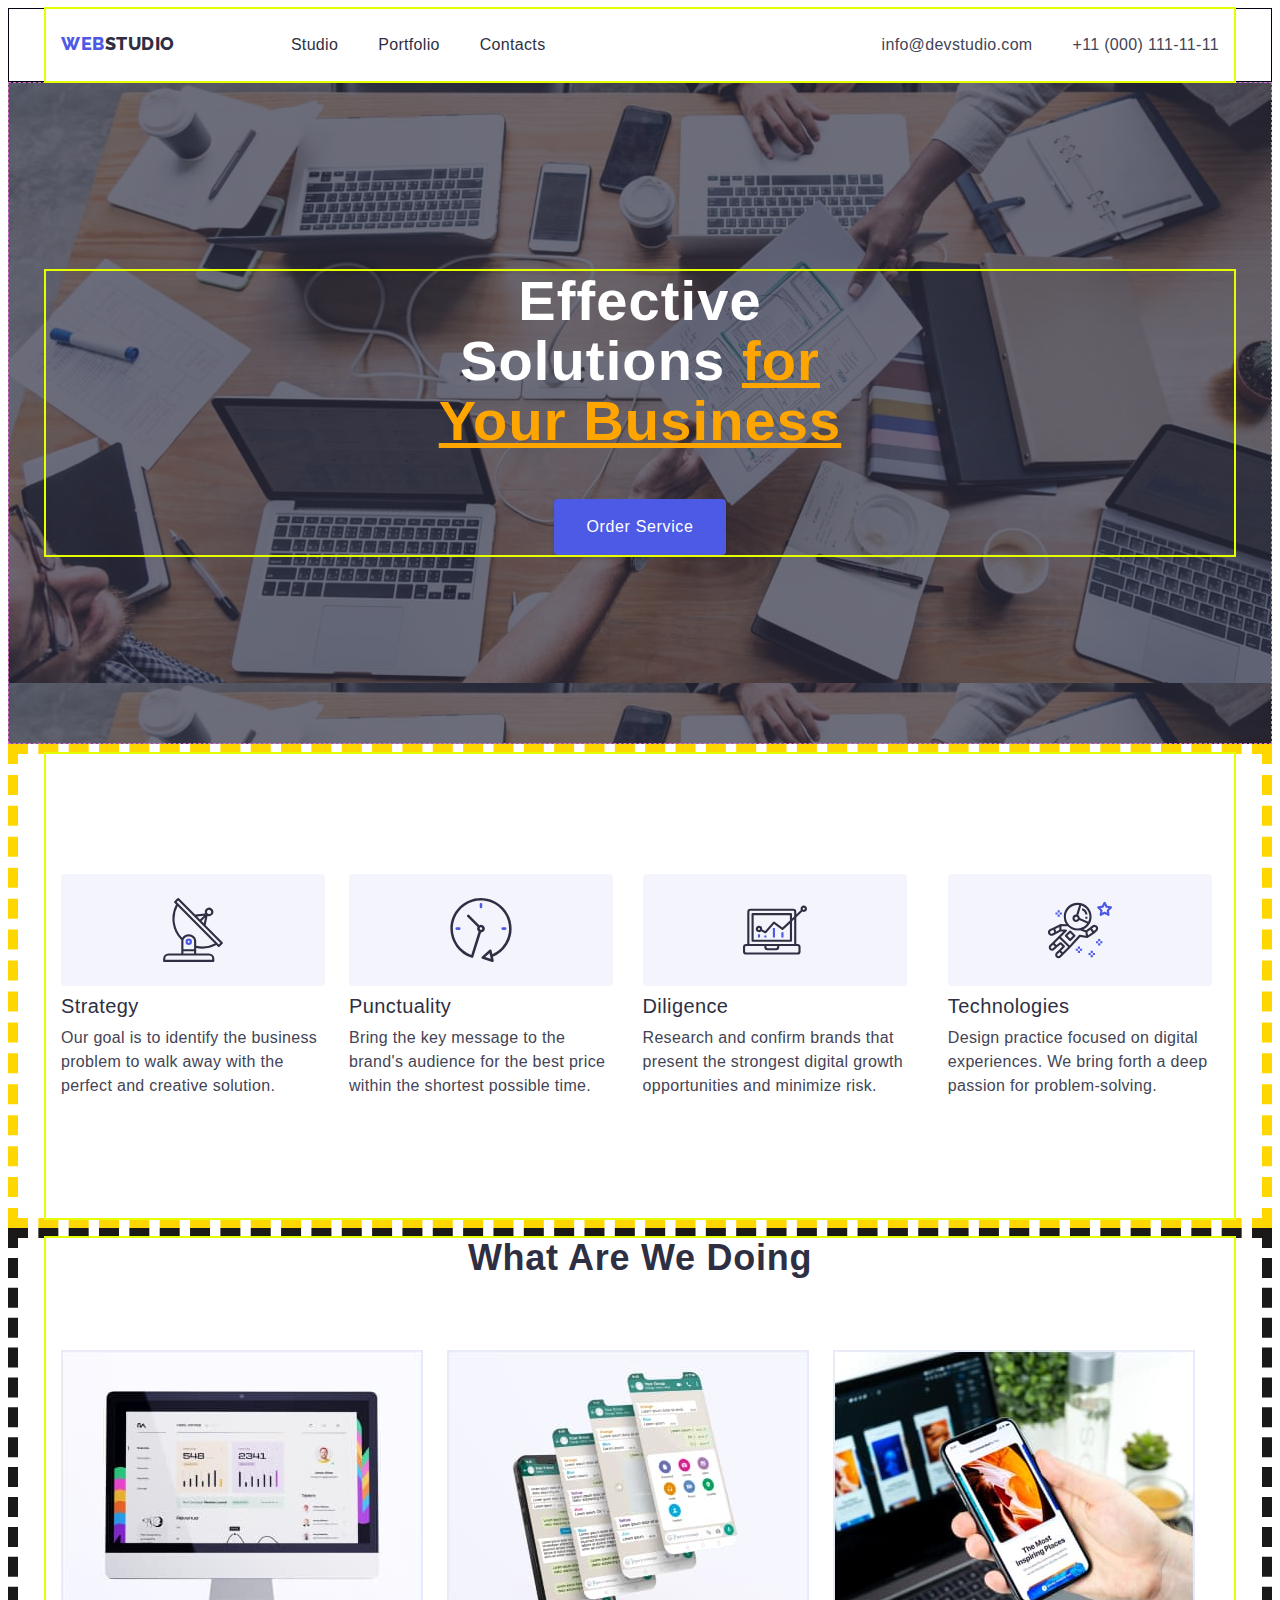
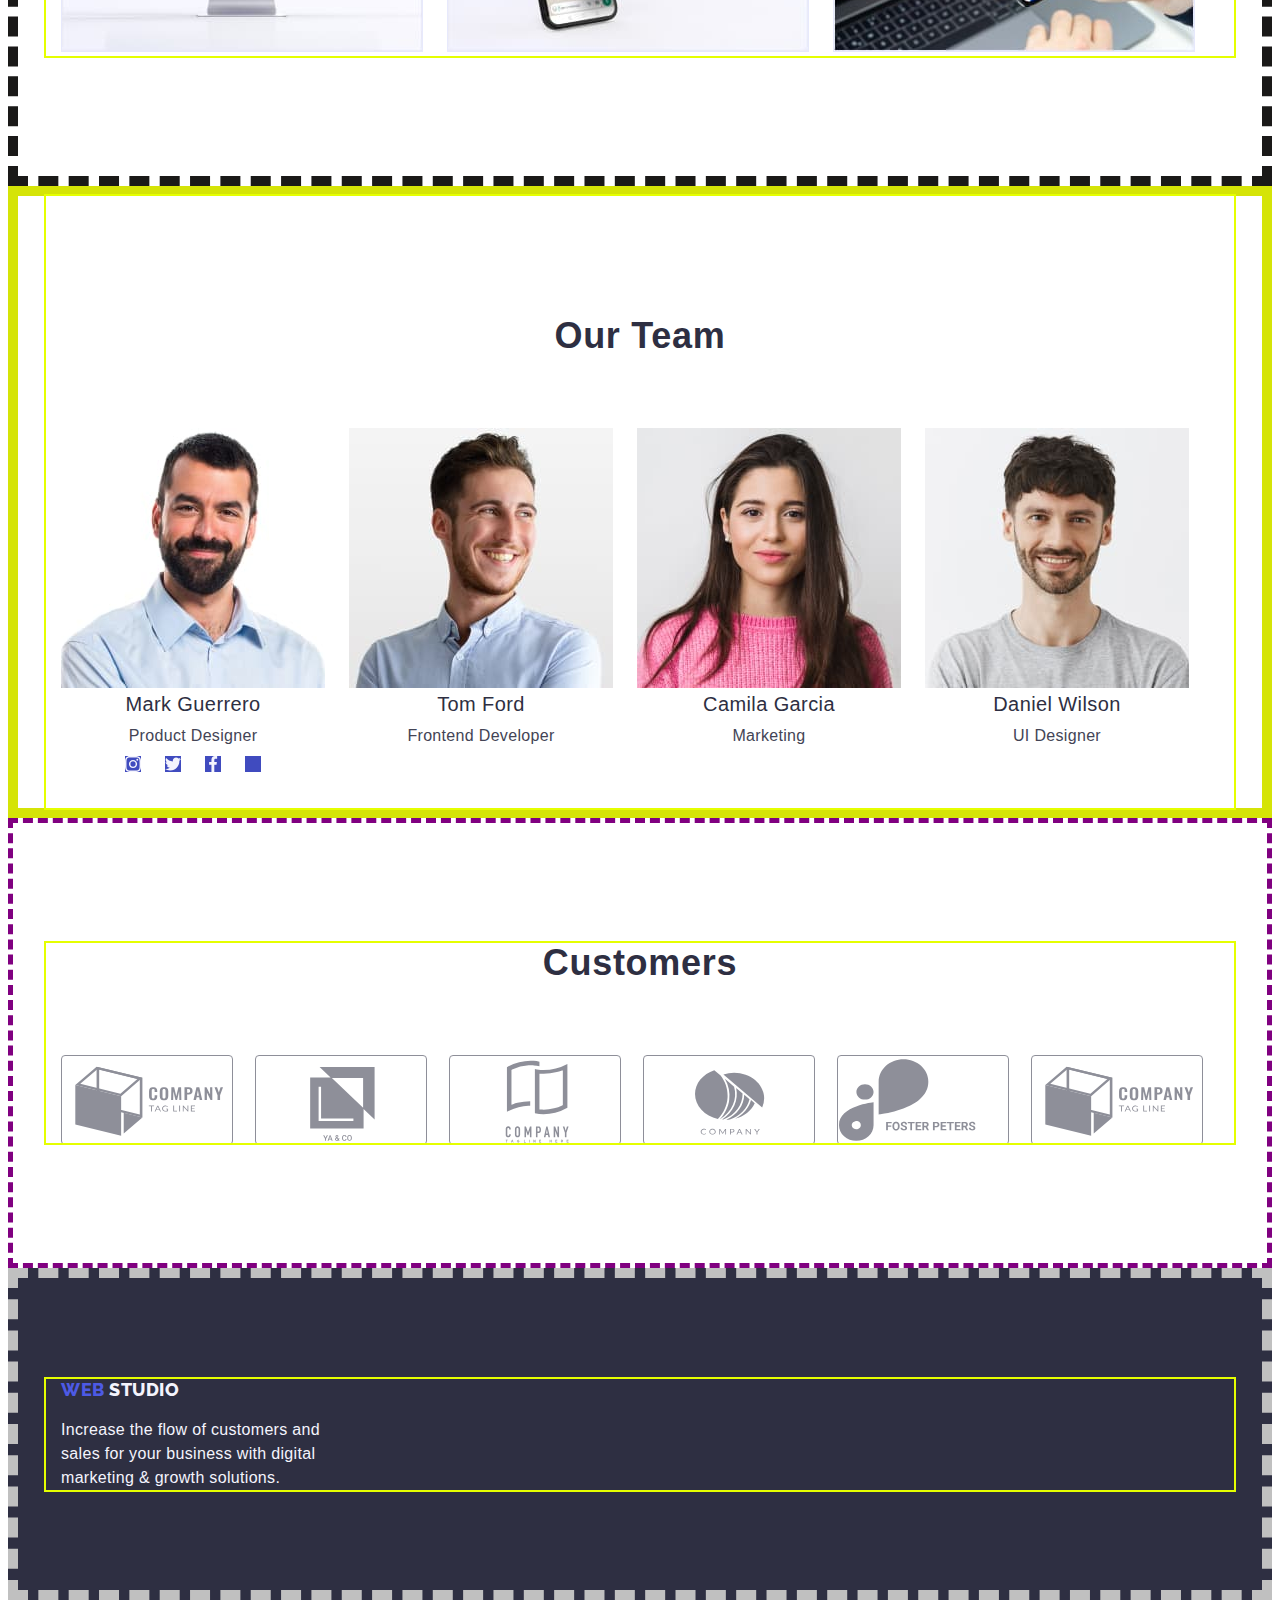
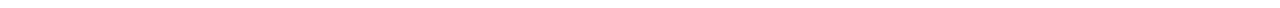
<file: index.html>
<!DOCTYPE html>
<html lang="en">
<head>
    <meta charset="UTF-8">
    <meta http-equiv="X-UA-Compatible" content="IE=edge">
    <meta name="viewport" content="width=device-width, initial-scale=1.0">
    <title>Test-webstudio-01</title>
    <link rel="preconnect" href="https://fonts.googleapis.com">
    <link rel="preconnect" href="https://fonts.gstatic.com" crossorigin>
    <link href="https://fonts.googleapis.com/css2?family=Raleway:wght@400;500;700;800;900&display=swap" rel="stylesheet">
    <link rel="stylesheet" href="https://cdnjs.cloudflare.com/ajax/libs/modern-normalize/2.0.0/modern-normalize.min.css"
        integrity="sha512-4xo8blKMVCiXpTaLzQSLSw3KFOVPWhm/TRtuPVc4WG6kUgjH6J03IBuG7JZPkcWMxJ5huwaBpOpnwYElP/m6wg=="
        crossorigin="anonymous" referrerpolicy="no-referrer" />
    <link rel="stylesheet" href="./css/style.css">
</head>
<body>
    <header class="webheader">
        <div class="container webheader-container">
        <nav class="webheader-nav">
    <ul class="webheader-list list">
        
    <li>
        <a href="" class="webheader-logo link">Web<span class="webheader-logo-accent">Studio</span></a>
    </li>
    <li class="webheader-item">
        <a href="" class="webheader-link link">Studio</a>
    </li>
    <li class="webheader-item">
        <a href="./portfolio.html" class="webheader-link link">Portfolio</a>
    </li>
    <li class="webheader-item">
        <a href="" class="webheader-link link">Contacts</a>
    </li>
</ul>
        </nav>
        <address class="webheader-socials">
            <ul class="webheader-socials-list list">
                <li class="webheader-socials-item">
                    <a href="mailto:info@devstudio.com" class="webheader-socials-link link">info@devstudio.com</a>
                </li>
                <li class="webheader-socials-item">
                    <a href="tel:+110001111111" class="webheader-socials-link link">+11 (000) 111-11-11</a>
                </li>
            </ul>
        </address>
        </div>
    </header>
    <main>

        <section class="hero">
            <div class="container">
                    <h1 class="hero-title">Effective Solutions <span class="hero-title-accent">for Your Business</span>
                    </h1>
                <button type="button" class="hero-button">Order Service</button>
            </div>
        </section>

        <section class="advantage">
            <div class="container">
                <ul class="advantage-list list">
                    <li class="advantage-item">
                        
                           <div class="advantage-icon">
                                <svg class="advantage-icon-item" width="64" height="64">
                                    <use href="./images/symbol-defs.svg#icon-antenna"></use>
                                </svg>
                           </div>
                        
                        <h3 class="advantage-title">Strategy</h3>
                        <p class="advantage-text">Our goal is to identify the business problem to walk away with the perfect and creative solution.</p>
                    </li>
                    <li class="advantage-item">
                        <div class="advantage-icon">
                            <svg class="advantage-icon-item" width="64" height="64">
                                <use href="./images/symbol-defs.svg#icon-clock"></use>
                            </svg>
                        </div>
                        <h3 class="advantage-title">Punctuality</h3>
                        <p class="advantage-text">Bring the key message to the brand's audience for the best price within the shortest possible time.</p>
                    </li>
                    <li class="advantage-item">
                        <div class="advantage-icon">
                            <svg class="advantage-icon-item" width="64" height="64">
                                <use href="./images/symbol-defs.svg#icon-diagram"></use>
                            </svg>
                        </div>
                        <h3 class="advantage-title">Diligence</h3>
                        <p class="advantage-text">Research and confirm brands that present the strongest digital growth opportunities and minimize risk.</p>
                    </li>
                    <li class="advantage-item">
                        <div class="advantage-icon">
                            <svg class="advantage-icon-item" width="64" height="64">
                                <use href="./images/symbol-defs.svg#icon-astronaut"></use>
                            </svg>
                        </div>
                        <h3 class="advantage-title">Technologies</h3>
                        <p class="advantage-text">Design practice focused on digital experiences. We bring forth a deep passion for problem-solving.</p>
                    </li>
                </ul>
            </div>
        </section>

        <section class="specialty">
            <div class="container">
                <h2 class="specialty-title">What are we doing</h2>
                <ul class="specialty-list list">
                    <li class="specialty-item">
                        <img class="specialty-img-computer" src="./images/img_computer.jpg" alt="Computer" width="360">
                    </li>
                    <li class="specialty-item">
                        <img class="specialty-img-smartphone" src="./images/img_smartphone.jpg" alt="Smartphone" width="360">
                    </li>
                    <li class="specialty-item">
                        <img class="specialty-img-laptope" src="./images/img_laptope.jpg" alt="Laptope" width="360">
                    </li>
                </ul>
            </div>
        </section>

        <section class="team">
            <div class="container">
                <h2 class="team-title">Our Team</h2>
                <ul class="team-list list">
                    <li class="team-item">
                        <a href="" class="team-link link">
                            <img src="./images/img_mark.jpg" alt="Mark Guerrero" width="264">
                            <div class="subtitle-text">
                                <h3 class="team-subtitle">Mark Guerrero</h3>
                                <p class="team-text">Product Designer</p>
                                </div>
                                </a>
                                
                                <div>
                                    <ul class="team-icon-list list">
                                        <li class="team-icon-item"><a href="">
                                            <svg class="team-icon" width="16" height="16">
                                            <use href="./images/symbol-defs.svg#icon-instagram"></use>
                                        </svg></a></li>
                                    
                                        <li class="team-icon-item"><a href="">
                                            <svg class="team-icon"  width="16"  height="16">
                                            <use href="./images/symbol-defs.svg#icon-twitter"></use>
                                        </svg></a></li>
                                   
                                        <li class="team-icon-item"><a href="">
                                            <svg class="team-icon" width="16"  height="16">
                                            <use href="./images/symbol-defs.svg#icon-facebook"></use>
                                        </svg></a></li>
                                    
                                        <li class="team-icon-item"><a href="">
                                            <svg class="team-icon" width="16"  height="16">
                                            <use href="./images/symbol-defs.svg"#icon-linkedin></use>
                                        </svg></a></li>
                                    </ul>
                                </div>
                                </li>
                                
                            
                           
                        
                   
                    <li class="team-item">
                        <a href="" class="team-link link">
                            <img src="./images/img_tom.jpg" alt="Tom Ford" width="264">
                            <div class="subtitle-text">
                                <h3 class="team-subtitle">Tom Ford</h3>
                                <p class="team-text">Frontend Developer</p>
                            </div>
                        </a>
                    </li>
                    <li class="team-item">
                        <a href="" class="team-link link">
                            <img src="./images/img_camila.jpg" alt="Camila Garcia" width="264">
                            <div class="subtitle-text">
                                <h3 class="team-subtitle">Camila Garcia</h3>
                                <p class="team-text">Marketing</p>
                            </div>
                        </a>
                    </li>
                    <li class="team-item">
                       <a href="" class="team-link link">
                            <img src="./images/img_daniel.jpg" alt="Daniel Wilson" width="264">
                            <div class="subtitle-text">
                                <h3 class="team-subtitle">Daniel Wilson</h3>
                                <p class="team-text">UI Designer</p>
                            </div>
                    </a>
                    </li>
                </ul>
            </div>
        </section>

        

        <section class="customers">
       <div class="container">
            <h2 class="customers-title">Customers</h2>
            <ul class="customers-list list">
                <li class="customers-item">
                    <a href="" class="customers-link">
                    <svg class="customers-icon" width="168" height="88">
                    <use href="./images/symbol-defs.svg#icon-logo-4"></use>
                </svg>
            </a>
        </li>
                <li class="customers-item">
                    <a href="" class="customers-link">
                    <svg class="customers-icon" width="168" height="88">
                    <use href="./images/symbol-defs.svg#icon-logo"></use>
                </svg>
            </a>
        </li>
                <li class="customers-item">
                    <a href="" class="customers-link">
                    <svg class="customers-icon" width="168" height="88">
                    <use href="./images/symbol-defs.svg#icon-logo-1"></use>
                </svg>
            </a>
        </li>
                <li class="customers-item">
                    <a href="" class="customers-link">
                    <svg class="customers-icon" width="168" height="88">
                    <use href="./images/symbol-defs.svg#icon-logo-2"></use>
                </svg>
            </a>
        </li>
                <li class="customers-item">
                    <a href="" class="customers-link">
                    <svg class="customers-icon" width="168" height="88">
                    <use href="./images/symbol-defs.svg#icon-group_logo"></use>
                </svg>
            </a>
        </li>
                <li class="customers-item">
                    <a href=""  class="customers-link">
                    <svg class="customers-icon" width="168" height="88">
                    <use href="./images/symbol-defs.svg#icon-logo-4"></use>
                </svg>
            </a>
        </li>
            </ul>
       </div>
        </section>

        <footer class="webstudio-footer">
           <div class="container">
               <a href="" class="webstudio-footer-logo link">Web <span class="webstudio-footer-logo-accent">Studio</span></a>
               <p class="webstudio-footer-text">Increase the flow of customers and sales for your business with digital marketing & growth solutions.</p>
    
           </div>
        </footer>
    </main>
</body>



</html>
</file>
<file: css/style.css>
body{
    font-family: Roboto, sans-serif;
    color: #434455;
    background-color: #FFF;;
}

.container{
    width: 100%;
    max-width: 1158px;
    padding-left: 15px;
    padding-right: 15px;
    margin: 0 auto;
    outline: 2px solid rgb(229, 255, 0);

}
.list{
    list-style-type: none;
}
.link{
    text-decoration: none;
}

p,h1,h2,h3,h4{
    margin-top: 0;
    margin-bottom: 0;
}
ul,ol{
    margin-top: 0;
    margin-bottom: 0;
    padding-left: 0;
}

/*------WEBHEADER------*/

.webheader{
    border:  1px solid  #010314;
    
}
     
.webheader-container{
    display: flex;
    justify-content:space-between;
}
.webheader-list{
    display: flex;
    gap: 40px;
    padding: 24px 0;

   
}
.webheader-socials-list {
    display: flex;
    gap: 40px;
    padding: 24px 0;
    
}

.webheader-logo{
    color:  #4D5AE5;
    font-family: Raleway, sans-serif;
    font-size: 18px;
    font-style: normal;
    font-weight: 800;
    line-height: 1.17;
    letter-spacing: 0.03em;
    text-transform: uppercase;
    margin-right: 76px;
}
.webheader-logo-accent{
    color: #2E2F42;
}

.webheader-link{
    color:  #2E2F42;
    font-size: 16px;
    font-style: normal;
    font-weight: 500;
    line-height: 1.5;
    letter-spacing: 0.02em;
    transition-property: color;
        transition-duration: 250ms;
        transition-timing-function: cubic-bezier(0.4, 0, 0.2, 1);
    

}
.webheader-link:is(:hover,:focus){
    color: #404BBF;
}

    

.webheader-socials-link{
    color:  #434455;
    font-size: 16px;
    font-style: normal;
    font-weight: 400;
    line-height: 1.5;
    letter-spacing: 0.02em;
    margin-right: 0;
    
}
.webheader-socials-link:is(:hover,:focus){
    color: #404BBF;
}

/*------HERO------*/
.hero{
    background-color: #2E2F42;
    padding: 188px 0;
    border: 1px dashed orchid;
    background-image: linear-gradient(rgba(46, 47, 66, 0.7),
                rgba(46, 47, 66, 0.7)), url(../images/hero-bg.jpg);
}
.hero-title{
    
    max-width: 496px;
    color:  #FFF;
    text-align: center;
    font-size: 56px;
    font-weight: 700;
    line-height: 1.07;
    letter-spacing: 0.02em;
    margin-left: auto;
    margin-right: auto;
    margin-bottom: 48px;
}
.hero-title-accent{
    color: orange;
    text-decoration:underline;
}
.hero-button{
    display: block;
    color:  #FFF;
    font-size: 16px;
    font-style: normal;
    font-weight: 500;
    line-height: 1.5;
    letter-spacing: 0.04em;
    border-radius: 4px;
    background-color:  #4D5AE5;
    box-shadow: 0px 4px 4px 0px rgba(0, 0, 0, 0.15);
    margin-left: auto;
    margin-right: auto;
    padding: 16px 32px ;
    border: none;
    cursor: pointer;
    animation-name: move;
       
}
.hero-button:is(:hover,:focus){
    background-color:  #404BBF;
}

/*-----ADVANTAGE-------*/
.advantage{
    border: 10px dashed gold;
}

.advantage-list{
    display: flex;
    padding: 120px 0;
    gap: 24px;
}


.advantage-icon{
    width: 264px;
    height: 112px;
    border-radius: 4px;
    background-color: #F4F4FD;
    margin-bottom: 8px;
}
.advantage-icon-item{
    margin: 24px 100px;
}

.advantage-title{
    width: calc((100%-3*24)/4);
    color:  #2E2F42;
    font-size: 20px;
    font-style: normal;
    font-weight: 500;
    line-height: 1.2;
    letter-spacing: 0.02em;
    margin-bottom: 8px;
   
}
.advantage-text{
    font-size: 16px;
    font-style: normal;
    font-weight: 400;
    line-height: 1.5;
    letter-spacing: 0.02em;
   
}

/*-----SPECIALTY-------*/

.specialty{
    border: 10px dashed rgb(26, 25, 24);
}
.specialty-list{
    display: flex;
    gap: 24px;
    margin-bottom: 120px;
}
.specialty-title{
        color:  #2E2F42;
        text-align: center;
        font-size: 36px;
        font-style: normal;
        font-weight: 700;
        line-height: 1.11;
        letter-spacing: 0.02em;
        text-transform: capitalize;
        margin-bottom: 72px;
}
.specialty-img-computer{
    border: 1px solid #E7E9FC;
}
.specialty-img-smartphone{
    border: 1px solid #E7E9FC;
}
.specialty-img-laptope{
    border: 1px solid #E7E9FC;
}

/*---------TEAM----------*/
.team{
        border: 10px solid rgb(213, 228, 7);
       
}
.team-list{
    display: flex;
    gap: 24px;
}
.team-title{
        color:  #2E2F42;
        text-align: center;
        font-size: 36px;
        font-style: normal;
        font-weight: 700;
        line-height: 1.11;
        letter-spacing: 0.02em;
        text-transform: capitalize;
        padding-top: 120px;
        margin-bottom: 72px;
}
.subtitle-text{
    padding: 0px 16px;
}

.team-subtitle{
        color:  #2E2F42;
        text-align: center;
        font-size: 20px;
        font-style: normal;
        font-weight: 500;
        line-height: 1.2;
        letter-spacing: 0.02em;
        margin-bottom: 8px;
        
}
.team-text{
        color: #434455;
        text-align: center;
        font-size: 16px;
        font-style: normal;
        font-weight: 400;
        line-height: 1.5;
        letter-spacing: 0.02em;
        
        
}

.team-icon-list{
    display: flex;
    gap: 24px;
    justify-content: center;
    align-items: center;
}
    

.team-icon-item{
    display: flex;
    justify-content: center;
    align-items: center;
    padding-bottom: 32px;
    margin-top: 8px;
}

.team-icon{
    fill: #F4F4FD;
    background-color: #404BBF;
}


/*---------CUSTOMERS----------*/
.customers{
   padding: 120px 0;
    border: 5px dashed purple;


    
}
.customers:hover{
    animation-name: changeBgcolor;
        animation-duration: 5000ms;
        animation-timing-function: linear;
        animation-delay: 5ms;
        animation-fill-mode: forwards;
        
}                    


@keyframes changeBgcolor{
    0%{
        background-color: yellow;
    }
    50%{
        background-color: purple;
    }
    100%{
        background-color: gold;
    }
}

.customers-title{
        color: #2E2F42;
        text-align: center;
        font-size: 36px;
        font-style: normal;
        font-weight: 700;
        line-height: 1.11;
        letter-spacing: 0.02em;
        text-transform: capitalize;
        margin-bottom: 72px;
}
.customers-list{
    display: flex;
    gap: 24px;
}
.customers-item{
    
    width: calc((100%-120px)/6);
        height: 88px;
}
.customers-link{
        display: flex;
        align-items: center;
        justify-content: center;
        width: 100%;
        height: 100%;
        border-radius: 4px;
        border: 1px solid #8e8f99;
        fill:#8e8f99 ;
        transition-property: border-color, fill;
        transition-duration: 2500ms;
        transition-timing-function: ease-out;
        transition-delay: 10ms;
}



.customers-link:is(:hover,:focus){
    border-color: #404BBF;
    fill: #404BBF;
}










/*------WEBSTUDIO FOOTER----------*/

.webstudio-footer{
    background-color: #2E2F42;
    border: 10px dashed silver;
    padding-top: 101.5px;
    padding-bottom: 100px;
    
}
.webstudio-footer-logo{
        color:  #4D5AE5;
        font-family: Raleway, sans-serif;
        font-size: 18px;
        font-style: normal;
        font-weight: 800;
        line-height: 1.17;
        letter-spacing: 0.03em;
        text-transform: uppercase;
       margin-bottom: 17.5px;
       display: inline-block;
}
.webstudio-footer-logo-accent{
    color: #F4F4FD;
}
.webstudio-footer-text{
        max-width: 264px;
        color:  #F4F4FD;
        font-size: 16px;
        font-style: normal;
        font-weight: 400;
        line-height: 1.5;
        letter-spacing: 0.02em;
        
}

/*----HEADER PORTFOLIO----------*/
.header_portfolio{
    border: 10px dotted gold;
}
 .header_portfolio-container{
    display: flex;
    justify-content: space-between;
    padding-top: 24px;
    padding-bottom: 24px;
 }

.header_portfolio-list{
        display: flex;
        gap: 40px;
}
.header_portfolio-socials-list{
    display: flex;
    gap: 40px;
}
.header_portfolio-logo{
        color:  #4D5AE5;
        font-family: Raleway, sans-serif;
        font-size: 18px;
        font-style: normal;
        font-weight: 800;
        line-height: 1.17;
        letter-spacing: 0.03em;
        text-transform: uppercase;
        margin-right: 76px;
}
.header_portfolio-logo-accent{
    color:  #2E2F42;
}

.header_portfolio-link{
        color:  #2E2F42;
        font-size: 16px;
        font-style: normal;
        font-weight: 500;
        line-height: 1.5;
        letter-spacing: 0.02em;
        
}
.header_portfolio-link:is(:hover, :focus) {
    color: #404BBF;
}
.header_portfolio-socials-link{
        color:  #434455;
        font-size: 16px;
        font-style: normal;
        font-weight: 400;
        line-height: 1.5;
        letter-spacing: 0.02em;
}
.header_portfolio-socials-link:is(:hover,:focus){
        color: #404BBF;
}

/*-----PORTFOLIO----------*/
.portfolio{
    border: 10px solid ;
}
.portfolio-button-list{
    display: flex;
    justify-content: center;
    align-items: center;
    gap: 24px;
    padding-top: 96px;
    margin-bottom: 72px;
}
.portfolio-button{
        color:  #4D5AE5;
        text-align: center;
        font-size: 16px;
        font-style: normal;
        font-weight: 500;
        line-height: 1.5;
        letter-spacing: 0.04em;
        cursor: pointer;
        padding: 12px 24px;
        border-radius: 4px;
        border: 1px solid  #E7E9FC;
        background-color: #F4F4FD;

}
.portfolio-button-item:nth-child(even){
    border: 5px dotted gold;
}
.portfolio-button-accent{
    background-color: #404BBF;
    color: #FFF;
    box-shadow: 0px 2px 2px 0px rgba(0, 0, 0, 0.12), 0px 2px 1px 0px rgba(0, 0, 0, 0.08), 0px 3px 1px 0px rgba(0, 0, 0, 0.10);
}

.portfolio-img-list{
    display: flex;
    flex-wrap: wrap;
    column-gap: 24px;
    row-gap: 48px;
}
.img-banking{
    background: url(<path-to-image>), lightgray -25.026px 0px / 125% 100% no-repeat;
}
.portfolio-subtitle-text{
    padding: 32px 16px;
}

.portfolio-subtitle{
        color:  #2E2F42;
        font-size: 20px;
        font-style: normal;
        font-weight: 500;
        line-height: 1.2;
        letter-spacing: 0.02em;
        margin-bottom: 8px;
}
.portfolio-text{
        color:  #434455;
        font-size: 16px;
        font-style: normal;
        font-weight: 400;
        line-height: 1.5;
        letter-spacing: 0.02em;
}

/*-----PORTFOLIO FOOTER----------*/

.portfolio-footer{
    background-color: #2E2F42;
    padding-top: 101px;
    padding-bottom: 100px;
 
}
.portfolio-footer-logo{
        color:  #4D5AE5;
        font-family: Raleway, sans-serif;
        font-size: 18px;
        font-style: normal;
        font-weight: 800;
        line-height: 1.17;
        letter-spacing: 0.03em;
        text-transform: uppercase;
        border: 5px dashed yellowgreen;
       

}

.portfolio-footer-logo-accent{
        color: #F4F4FD;
}
.portfolio-footer-text{
        max-width: 264px;
        display: block;
        color:  #F4F4FD;
        font-size: 16px;
        font-style: normal;
        font-weight: 400;
        line-height: 1.5;
        letter-spacing: 0.02em;
        margin-top: 17px;
        border: 5px dashed yellowgreen;
}
</file>
